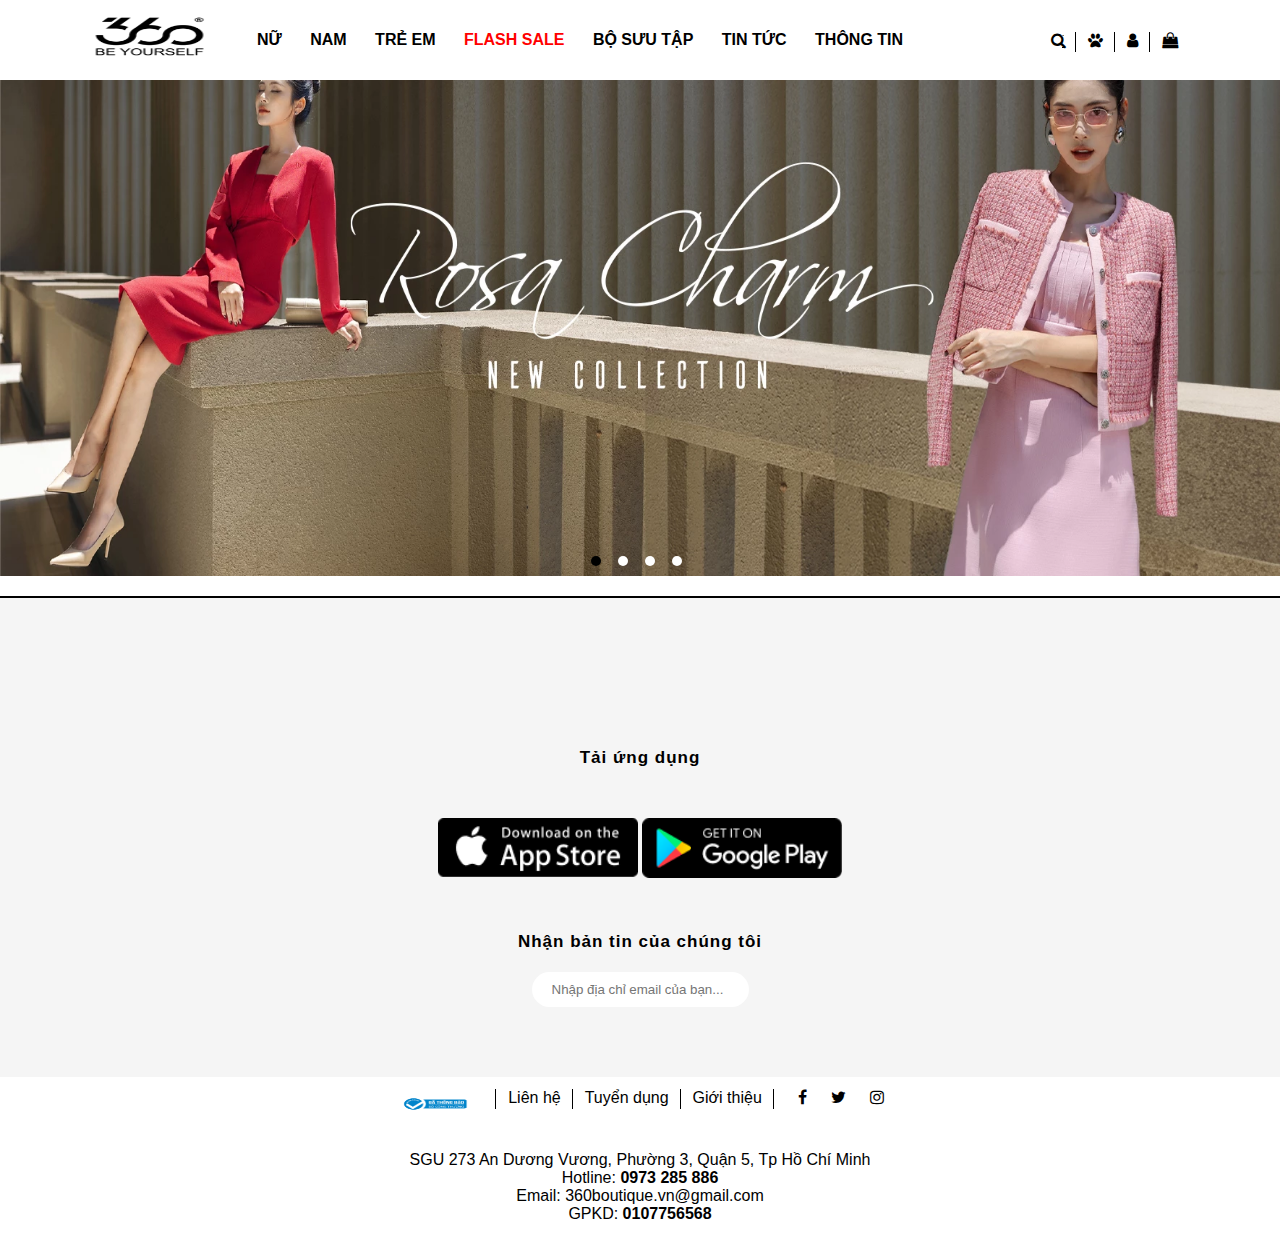
<file: index.html>
<!DOCTYPE html>
<html lang="en">
  <head>
    <meta charset="UTF-8" />
    <meta name="viewport" content="width=device-width, initial-scale=1.0" />
    <link
      rel="stylesheet"
      href="https://maxcdn.bootstrapcdn.com/font-awesome/4.7.0/css/font-awesome.min.css"
    />
    <link rel="stylesheet" href="./css/style.css" />
    <script type="module" src="./js/script.js"></script>
    <title>360 Boutique</title>
  </head>
  <body>
    <header>
      <div class="logo">
        <img src="img/logo.png" alt="logo" />
      </div>

      <div class="menu">
        <li class="list-item">
          <a href="">NỮ</a>
          <ul class="sub-menu">
            <li class="sub-list-item">
              <a href="./cartegory.html">Hàng mới về</a>
            </li>
            <li class="sub-list-item"><a href="">Colection</a></li>
            <li class="sub-list-item">
              <a href="">Áo</a>
              <ul>
                <li><a href="">Áo sơ mi</a></li>
                <li><a href="">Áo thun</a></li>
                <li><a href="">Áo vest</a></li>
                <li><a href="">Áo khoác</a></li>
                <li><a href="">Áo len</a></li>
              </ul>
            </li>
            <li class="sub-list-item">
              <a href="">Quần</a>
              <ul>
                <li><a href="">Quần Jean</a></li>
                <li><a href="">Quần dài</a></li>
                <li><a href="">Quần lửng</a></li>
              </ul>
            </li>
            <li class="sub-list-item">
              <a href="">Váy</a>
              <ul>
                <li><a href="">Váy dài</a></li>
                <li><a href="">Váy ngắn</a></li>
                <li><a href="">Váy suông</a></li>
              </ul>
            </li>
          </ul>
        </li>
        <li class="list-item"><a href="">NAM</a></li>
        <li class="list-item"><a href="">TRẺ EM</a></li>
        <li class="list-item"><a href="" style="color: red">FLASH SALE</a></li>
        <li class="list-item"><a href="">BỘ SƯU TẬP</a></li>
        <li class="list-item"><a href="">TIN TỨC</a></li>
        <li class="list-item"><a href="">THÔNG TIN</a></li>
      </div>

      <div class="others">
        <li>
          <input placeholder="Tìm Kiếm" type="text" /><i
            class="fa fa-search"
          ></i>
        </li>
        <li><i class="fa fa-paw"></i></li>
        <li><i class="fa fa-user"></i></li>
        <li><i class="fa fa-shopping-bag"></i></li>
      </div>
    </header>
    <section id="slider">
      <div class="aspect-ratio-169">
        <img src="img/slide-update-1.jpg" alt="" />
        <img src="img/slide-update-2.jpg" alt="" />
        <img src="img/slide-update-3.jpg" alt="" />
        <img src="img/slide-update-4.jpg" alt="" />
      </div>
      <div class="dot-container">
        <span class="dot active" onclick="currentSlide(1)"></span>
        <span class="dot" onclick="currentSlide(2)"></span>
        <span class="dot" onclick="currentSlide(3)"></span>
        <span class="dot" onclick="currentSlide(4)"></span>
      </div>
    </section>
    <!-- -------------------------------------- -->
    <section class="app-container">
      <p>Tải ứng dụng</p>
      <div class="app-google">
        <img src="img/appstore.png" alt="" />
        <img src="img/googleplay.png" alt="" />
      </div>
      <p>Nhận bản tin của chúng tôi</p>
      <input type="text" placeholder="Nhập địa chỉ email của bạn..." />
    </section>
    <!-- ----------------------footer-------------- -->
    <div class="footer-top">
      <li>
        <a href=""><img src="img/Logo-thong-bao-mau-xanh.png" alt="" /></a>
      </li>
      <li><a href="">Liên hệ</a></li>
      <li><a href="">Tuyển dụng</a></li>
      <li><a href="">Giới thiệu</a></li>
      <li>
        <i class="fa fa-facebook" aria-hidden="true"></i>
        <i class="fa fa-twitter" aria-hidden="true"></i>
        <i class="fa fa-instagram" aria-hidden="true"></i>
      </li>
    </div>
    <div class="footer-center">
      <p>
        SGU 273 An Dương Vương, Phường 3, Quận 5, Tp Hồ Chí Minh<br />
        Hotline: <b>0973 285 886 </b> <br />
        Email: 360boutique.vn@gmail.com <br />
        GPKD: <b>0107756568 </b>
      </p>
    </div>
  </body>
</html>
</file>
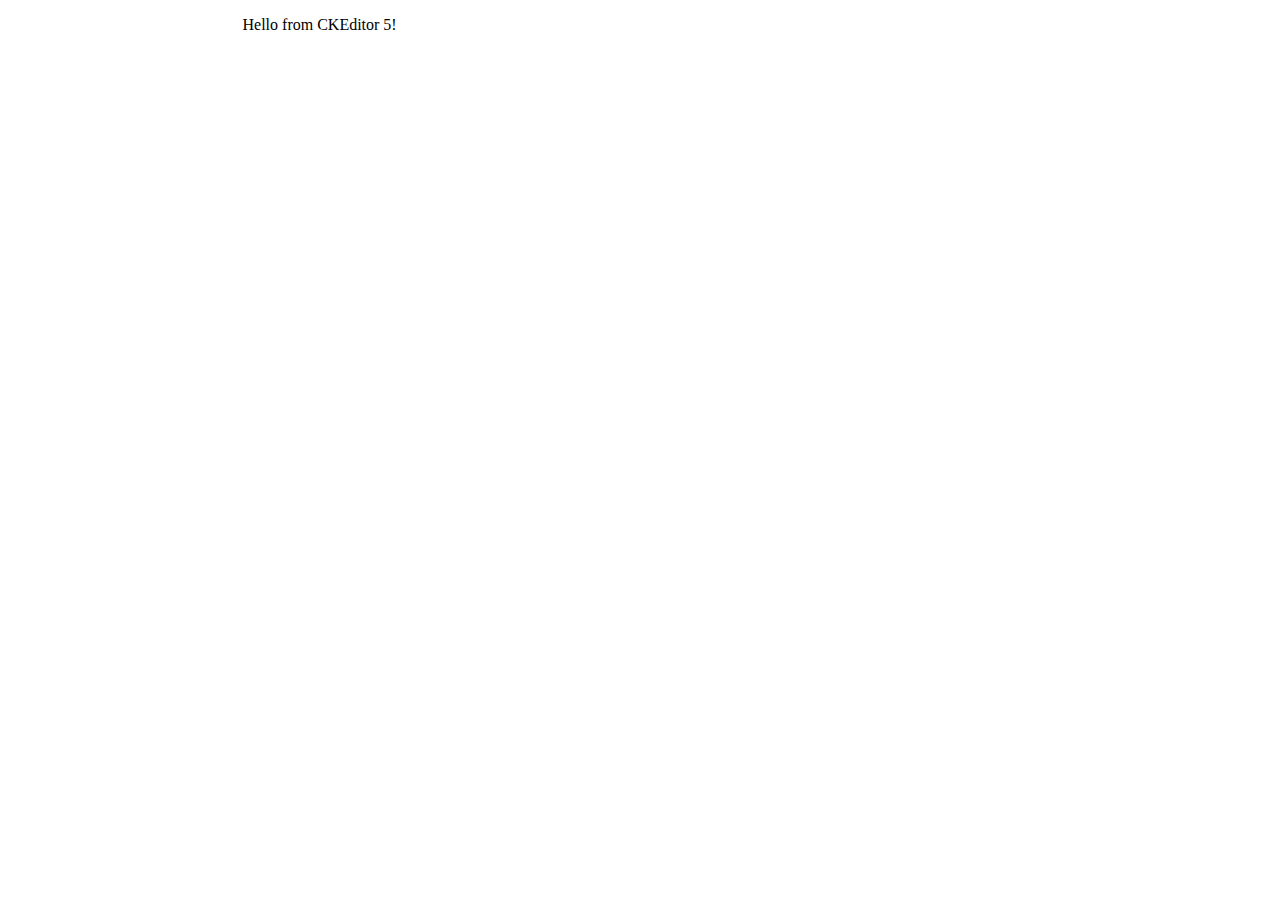
<file: test.html>
<!DOCTYPE html>
<html lang="en">
  <head>
    <meta charset="UTF-8" />
    <meta name="viewport" content="width=device-width, initial-scale=1.0" />
    <title>CKEditor 5 - Quick start CDN</title>
    <link
      rel="stylesheet"
      href="https://cdn.ckeditor.com/ckeditor5/43.1.1/ckeditor5.css"
    />
    <style>
      .main-container {
        width: 795px;
        margin-left: auto;
        margin-right: auto;
      }
    </style>
  </head>
  <body>
    <div class="main-container">
      <div id="editor">
        <p>Hello from CKEditor 5!</p>
      </div>
    </div>
    <script type="importmap">
      {
        "imports": {
          "ckeditor5": "https://cdn.ckeditor.com/ckeditor5/43.1.1/ckeditor5.js",
          "ckeditor5/": "https://cdn.ckeditor.com/ckeditor5/43.1.1/"
        }
      }
    </script>
    <script type="module">
      import {
        ClassicEditor,
        Essentials,
        Paragraph,
        Bold,
        Italic,
        Font,
      } from "ckeditor5";
      ClassicEditor.create(document.querySelector("#editor"), {
        plugins: [Essentials, Paragraph, Bold, Italic, Font],
        toolbar: [
          "undo",
          "redo",
          "|",
          "bold",
          "italic",
          "|",
          "fontSize",
          "fontFamily",
          "fontColor",
          "fontBackgroundColor",
        ],
      })
        .then((editor) => {
          window.editor = editor;
        })
        .catch((error) => {
          console.error(error);
        });
    </script>
    <!-- A friendly reminder to run on a server, remove this during the integration. -->
    <script>
      window.onload = function () {
        if (window.location.protocol === "file:") {
          alert(
            "This sample requires an HTTP server. Please serve this file with a web server."
          );
        }
      };
    </script>
  </body>
</html>
</file>
<file: css/style.css>
* {
  margin: 0;
  padding: 0;
  box-sizing: border-box;
  font-family: Arial, Helvetica, sans-serif;
}
:root {
  --primary-color: #000;
  --secondary-color: #fff;
  --border-color: #000;
  --background-color: #f5f5f5;
  --text-color: #000;
  --text-color-light: #000;
  --text-color-dark: #000;
  --text-color-lighter: #000;
  --main-text-font: Verdana, Geneva, Tahoma, sans-serif;
}
header {
  display: flex;
  justify-content: space-between;
  padding: 12px 40px;
  background-color: #fff;
  align-items: center;
  height: 80px;
  position: fixed;
  top: 0;
  left: 0;
  z-index: 1;
  background: rgba(255, 255, 255, 0.3);
  width: 100%;
}
header:hover {
  background: rgba(255, 255, 255, 1);
}
li {
  list-style: none;
  /* display: inline-block; */
  display: flex;
}
a {
  text-decoration: none;
  color: #000;
}
.space-bewteen {
  display: flex;
  justify-content: space-between;
  align-items: center;
}
.container {
  max-width: 1430px;
  margin: auto;
}
.row {
  display: flex;
  flex-wrap: wrap;
  flex-direction: row;
}

.logo {
  width: 10%;
  padding: 12px 50px;
}
.logo img {
  width: 120px;
  height: 50px;
  cursor: pointer;
}
.memu {
  width: 70%;
  padding: 0 12px;
}
.menu > li {
  display: inline-block;
  padding: 12px;
  position: relative;
}
.menu > li:hover .sub-menu {
  visibility: visible;
  top: 62px;
}
.sub-menu {
  position: absolute;
  width: 150px;
  border: 1px solid #000;
  padding: 10px 0px 20px;
  visibility: hidden;
  top: 60px;
  transition: all 0.3s ease;
  z-index: 1;
  background: #fff;
}
.sub-menu > li {
  padding: 5px 0px;
}
.sub-menu > li > a {
  display: block;
  padding: 5px 10px;
  font-weight: bold;
}
.menu > li > a {
  color: #000;
  font-weight: bold;
  display: block;
  line-height: 20px;
}
.others {
  width: 20%;
  display: flex;
  padding: 12px 50px;
}
.others > li {
  padding: 0 12px;
  position: relative;
}
.others > li::after {
  content: "";
  position: absolute;
  width: 1px;
  height: 20px;
  background-color: #000;
  right: 0;
  /* top: 50%;
    transform: translateY(-50%); */
}
.others > li:last-child::after {
  display: none;
}
.others > li:first-child {
  position: relative;
}
.others > li:first-child input {
  width: 100%;
  border: none;
  border-bottom: 1px solid #000;
  background: transparent;
  outline: none;
}
.others > li:first-child i {
  position: absolute;
  right: 10px;
  top: 50%;
  transform: translateY(-50%);
}
#slider {
  width: 100%;
  /* height:800px; */
  overflow: hidden;
  position: relative;
}
.aspect-ratio-169 {
  display: block;
  position: relative;
  padding-top: 45%;
  transition: all 0.5s ease;
}

.aspect-ratio-169 img {
  display: block;
  position: absolute;
  width: 100%;
  height: 100%;
  top: 0;
  left: 0;
}
#slider {
  position: relative;
  padding-bottom: 20px;
  border-bottom: 2px solid #000;
}
.dot-container {
  position: absolute;
  height: 30px;
  bottom: 10px;
  left: 50%;
  transform: translateX(-50%);
  display: flex;
  text-align: center;
  justify-content: center;
}
.dot {
  width: 10px;
  height: 10px;
  border-radius: 50%;
  background-color: #fff;
  margin: 0 5px;
  cursor: pointer;
  margin-right: 12px;
}
.dot.active {
  background-color: #000;
}
/* -------------------------------------------------------- */
.app-container {
  text-align: center;
  align-items: center;
  background-color: #f5f5f5;
  padding: 150px 0 50px 0;
}
.app-google {
  margin: 50px;
}
.app-google img {
  width: 200px;
  height: 60px;
  align-items: center;
}
.app-container p {
  line-height: 20px;
  letter-spacing: 1px;
  font-size: 17px;
  color: #000;
  font-weight: bold;
}
.app-container input {
  padding: 10px 20px;
  border: none;
  border-radius: 20px;
  margin: 20px 0;
}

/*<!-- ----------------------footer------------- -->  */

.footer-top {
  display: flex;
  justify-content: center;
  text-align: center;
  margin-bottom: 20px;
  height: 50px;
  margin: 12px 20px;
}
.footer-top img {
  width: 100px;
  height: 30px;
  align-items: center;
}
.footer-top li {
  padding: 0 12px;
  position: relative;
}
.footer-top li::after {
  content: "";
  position: absolute;
  width: 1px;
  height: 20px;
  background-color: #000;
  right: 0;
  /* top: 50%;
    transform: translateY(-50%); */
}
.footer-top li:last-child::after {
  display: none;
}
.footer-top li i {
  /* position: absolute; */
  cursor: pointer;
  right: 10px;
  display: inline-block;
  margin: 0 12px;
  /* top: 50%;
    transform: translateY(-50%); */
}
.footer-center {
  display: flex;
  justify-content: center;
  text-align: center;
  margin-bottom: 20px;
  height: 70px;
  margin: 12px 50px;
}
/* ---------------cartegory ---------------*/
.cartegory {
  padding: 150px 0px 50px 0px;
  width: 100%;
  border-bottom: 2px solid #000;
}
.cartegory-top {
  margin-bottom: 50px;
  display: flex;
}
.cartegory-top p {
  font-family: Verdana, Geneva, Tahoma, sans-serif;
  margin: 0 12px;
  font-size: 12px;
  display: flex;
}
.cartegory-left {
  width: 20%;
  padding: 0 12px;
  display: flex;
}

.cartegory-right {
  width: 80%;
}
.cartegory-right-top-item:first-child {
  flex: 2;
  font-size: 16px;
  font-family: var(--main-text-font);
  font-weight: bold;
}
.cartegory-right-top-item {
  flex: 1;
  padding: 0 12px;
}
.cartegory-right-top-item button {
  width: 100%;
  padding: 10px 20px;
  display: flex;
  background-color: #ffff;
  border: 1px solid #000;
  border-radius: 8px;
  justify-content: space-between;
  cursor: pointer;
}
.cartegory-right-top-item select {
  width: 100%;
  padding: 10px 20px;
  display: flex;
  background-color: #ffff;
  border: 1px solid #000;
  border-radius: 8px;
  justify-content: space-between;
  cursor: pointer;
}
.cartegory-right-content {
  margin-top: 20px;
  justify-content: space-between;
  display: flex;
}
.cartegory-right-content-item {
  width: calc(24% - 12px);
  padding: 12px 0px;
  /* margin-bottom: 20px; */
  /* border: 1px solid #000; */
  border-radius: 5px;
  cursor: pointer;
  text-align: center;
}
.cartegory-right-content-item h1 {
  font-size: 15px;
  font-family: var(--main-text-font);
  font-weight: bold;
}
.cartegory-right-content-item img {
  width: 100%;
}
.cartegory-right-content-item p {
  font-size: 10px;
  font-family: var(--main-text-font);
  font-weight: bold;
}
.cartegory-right-bottom {
  display: flex;
  justify-content: space-between;
  margin-top: 20px;
  width: 100%;
}
.cartegory-right-bottom p {
  font-size: 12px;
  font-family: var(--main-text-font);
  /* font-weight: bold; */
}
.cartegory-left-li {
  padding: 12px 0px;
  font-size: 12px;
  font-family: var(--main-text-font);
  font-weight: bold;
  cursor: pointer;
  display: grid;
}
.cartegory-left ul li {
  padding: 10px 0px;
}
.cartegory-left ul li > a {
  color: #000;
  font-size: 16px;
  font-weight: var(--main-text-font);
}
.cartegory-left ul li ul li {
  padding-left: 10px;
}
.cartegory-left-li ul {
  display: none;
}
.cartegory-left-li.block ul {
  display: block;
}
.cartegory-left ul li ul li > a {
  color: #000;
  font-size: 12px;
  font-weight: var(--main-text-font);
}

/* ------------------product----------------- */

.product {
  padding: 150px 0px 50px 0px;
  width: 100%;
  border-bottom: 2px solid #000;
}
.product-top {
  margin-bottom: 50px;
  display: flex;
}
.product-top p {
  font-family: Verdana, Geneva, Tahoma, sans-serif;
  margin: 0 12px;
  font-size: 12px;
  display: flex;
}
.product-content-left {
  width: 50%;
  padding: 0 12px;
}
.product-content-right {
  width: 50%;
  padding: 0 12px;
}
.product-content-left-big-img {
  width: 80%;
  padding-right: 20px;
}
.product-content-left-big-img img {
  width: 100%;
  cursor: pointer;
}
.product-content-left-small-img {
  display: grid;
  justify-content: space-between;
  /* margin-top: 20px; */
  width: 20%;
  display: block;
}
.product-content-left-small-img img {
  width: 100%;
  margin-bottom: 10px;
  cursor: pointer;
}
.product-content-right-product-name h1 {
  font-size: 16px;
  font-family: var(--main-text-font);
  font-weight: bold;
}
.product-content-right-product-name p {
  font-size: 12px;
  font-family: var(--main-text-font);
  color: #cccccc;
}
.product-content-right-product-price {
  margin-top: 12px;
  font-size: 20px;
  font-weight: bold;
  font-family: var(--main-text-font);
}
.product-content-right-product-color {
  margin-top: 12px;
}

.product-content-right-product-color img {
  width: 25px;
  height: 25px;
  margin-right: 10px;
  border-radius: 50%;
}
.product-content-right-product-size {
  margin-top: 6px;
}
.product-content-right-product-size-list {
  margin: 6px 0px;
}
.product-content-right-product-size span {
  padding: 3px 6px;
  border: 1px solid #000;
  border-radius: 5px;
  margin-right: 10px;
  cursor: pointer;
  display: inline-block;
  font-size: 12px;
}
.product-content-right-product-quantity {
  display: flex;
  margin-bottom: 20px;
}
.product-content-right-product-quantity input {
  width: 35px;

  border: 1px solid #000;
  border-radius: 5px;
  /* margin-right: 10px; */
}

.product-content-right-product-button button {
  display: block;
  width: 150px;
  height: 40px;
  background-color: #fff;
  border: 1px solid #000;
  border-radius: 8px;
  cursor: pointer;
  margin: 20px 0 12px;
  transition: all 0.5s ease;
}
.product-content-right-product-button button:first-child {
  display: flex;
  justify-content: space-evenly;
  padding: 10px 20px;
  align-items: center;
}
.product-content-right-product-button button:first-child i {
  font-size: 20px;
}
.product-content-right-product-button button:hover {
  background-color: #000;
  color: #fff;
}
.product-content-right-product-icon {
  display: flex;

  margin-top: 20px;
}
.product-content-right-product-icon-item {
  cursor: pointer;
  display: flex;
  margin-right: 12px;
}
.product-content-right-product-icon-item i {
  font-size: 16px;
  margin-right: 5px;
}
.product-content-right-bottom1 {
  margin-top: 20px;
  display: flex;
  justify-content: space-between;
  border: 1px solid #dddddd;
  position: relative;
}
.product-content-right-bottom-top {
  position: absolute;
  width: 30px;
  height: 30px;
  border: 1px solid #dddddd;
  display: flex;
  justify-content: center;
  align-items: center;
  background-color: #fff;
  top: -15px;
  left: 50%;
  border-radius: 50%;
  transform: translateX(-50%);
  cursor: pointer;
}
.product-content-right-bottom-content p {
  padding: 12px;
  font-family: var(--main-text-font);
}
.product-content-right-bottom-content-title {
  padding: 12px;
  font-size: 16px;
  font-family: var(--main-text-font);
  font-weight: bold;
  justify-content: space-evenly;
  border-bottom: 1px solid #dddddd;
}
.product-content-right-bottom-content-title-item {
  font-size: 12px;
  font-family: var(--main-text-font);
  color: #cccccc;
  padding: 6px;
  text-align: center;
  border-bottom: 1px solid #dddddd;
}

.product-content-right-bottom-content-title-item.active {
  color: #000;
  border-bottom: 2px solid #000000;
}
.activeB {
  display: none;
}

/* ------------------product related----------------- */
.product-related {
  padding: 150px 0px 50px 0px;
}
.product-related-content {
  justify-content: space-evenly;
  display: flex;
  padding: 12px 0px;
  width: 100%;
}
.product-related-title {
  margin-bottom: 20px;
  display: flex;
  padding: 12px 6px;
}
.product-related-title p {
  font-size: 14px;
  font-family: var(--main-text-font);
  font-weight: bold;
}
.product-related-content-item {
  width: calc(20% - 12px);
  padding: 0px 6px;
  margin-bottom: 20px;
  border-radius: 5px;
  cursor: pointer;
  text-align: center;
}
.product-related-content-item h1 {
  font-size: 15px;
  font-family: var(--main-text-font);
  font-weight: bold;
}
.product-related-content-item img {
  width: 100%;
}
.product-related-content-item p {
  font-size: 12px;
  font-family: var(--main-text-font);
  font-weight: bold;
}

/* ------------------CART----------------- */
.cart {
  padding: 150px 0px 50px 0px;
  width: 100%;
  border-bottom: 2px solid #000;
}
.cart-top-wrap {
  display: flex;
  justify-content: center;
  align-items: center;
}
.cart-top {
  height: 2px;
  width: 70%;
  background-color: #dddddd;
  display: flex;
  justify-content: space-between;
  align-items: center;
  margin: 50px 0 100px;
}
.cart-top-item {
  display: flex;
  justify-content: center;
  align-items: center;
  width: 40px;
  height: 40px;
  border: 1px solid #dddddd;
  border-radius: 50%;
  background-color: #fff;
}
.cart-top-item i {
  color: #dddddd;
}
.cart-top-cart {
  border: 1px solid #37c5f0;
}
.cart-top-cart i {
  color: #37c5f0;
}
.cart-content-left {
  flex: 2;
  padding: 0 12px;
}
.cart-content-left table {
  width: 100%;
  border-collapse: collapse;
}
.cart-content-left table th {
  padding: 12px;
  border-bottom: 1px solid #dddddd;
  font-family: var(--main-text-font);
  font-size: 12px;
  text-transform: uppercase;
  color: #333333;
  border-collapse: collapse;
}
.cart-content-left table p {
  font-family: var(--main-text-font);
  font-size: 12px;
  color: #333333;
}
.cart-content-left table input {
  width: 35px;
  border: 1px solid #000;
  border-radius: 5px;
}
/* .cart-content-left table span {
  display: block;
  font-family: var(--main-text-font);
  font-size: 12px;

  width: 20px;
  height: 20px;
  border: 1px solid #dddddd;
  text-align: center;
  border-radius: 50%;
  cursor: pointer;
} */

.cart-content-left td:first-child img {
  width: 100px;
}
.cart-content-left td:nth-child(3) img {
  width: 30px;
}
.cart-content-left table td {
  padding: 20px 0px;
  border-bottom: 1px solid #dddddd;
  font-family: var(--main-text-font);
  font-size: 12px;
  color: #333333;
  text-align: center;
  align-items: center;
  justify-content: center;
}
.cart-content-left table td span {
  display: block;
  font-family: var(--main-text-font);
  font-size: 20px;

  color: #333333;
  text-align: center;
  align-items: center;
  justify-content: center;
  cursor: pointer;
}
.cart-content-right {
  flex: 1;
  padding: 0 12px;

  border-left: 1px solid #dddddd;
}
.cart-content-right table {
  width: 100%;
  border-collapse: collapse;
}
.cart-content-right table th {
  padding: 12px;
  border-bottom: 1px solid #dddddd;
  font-family: var(--main-text-font);
  font-size: 12px;
  text-transform: uppercase;
  color: #333333;
  border-collapse: collapse;
}
.cart-content-right table p {
  font-family: var(--main-text-font);
  font-size: 12px;
  color: #333333;
}
.cart-content-right table td {
  padding: 20px 0px;
  border-bottom: 1px solid #dddddd;
  font-family: var(--main-text-font);
  font-size: 12px;
  color: #333333;
  text-align: center;
  align-items: center;
  justify-content: center;
}
.cart-center-right-text {
  display: grid;
  justify-content: space-between;
  margin-top: 20px;
}
.cart-center-right-text p {
  font-family: var(--main-text-font);
  font-size: 12px;
  color: #333333;
}
.cart-center-right-text span {
  font-family: var(--main-text-font);
  font-size: 12px;
  color: #333333;
}
.cart-center-right-button {
  display: flex;
  justify-content: space-between;
  margin-top: 20px;
}
.cart-center-right-button button {
  display: block;
  width: 100%;
  height: 40px;
  background-color: #fff;
  border: 1px solid #000;
  border-radius: 8px;
  cursor: pointer;
  margin: 20px 12px 12px;
  transition: all 0.5s ease;
}
.cart-center-right-button button:first-child {
  display: flex;
  justify-content: space-evenly;
  padding: 10px 20px;
  align-items: center;
}
.cart-center-right-button button:last-child {
  display: flex;
  justify-content: space-evenly;
  padding: 10px 20px;
  align-items: center;
  background-color: #000000;
  border: 1px solid #ffffff;
  color: #dddddd;
}

.cart-center-right-button button:first-child:hover {
  background-color: #000;
  color: #fff;
}
.cart-center-right-button button:last-child:hover {
  background-color: #fff;
  color: #000;
  border: 1px solid #000;
}
.cart-center-right-dangnhap {
  display: grid;
  justify-content: space-between;
  margin-top: 20px;
  font-family: var(--main-text-font);
  padding: 4px 0px;
}
.cart-center-right-dangnhap p {
  font-size: 14px;
  color: #333333;
}
/* ------------------DELIVERY----------------- */
.delivery {
  padding: 150px 0px 50px 0px;
  width: 100%;
  border-bottom: 2px solid #000;
}

.delivery-top-wrap {
  display: flex;
  justify-content: center;
  align-items: center;
}
.delivery-top {
  height: 2px;
  width: 70%;
  background-color: #dddddd;
  display: flex;
  justify-content: space-between;
  align-items: center;
  margin: 50px 0 100px;
}
.delivery-top-item {
  display: flex;
  justify-content: center;
  align-items: center;
  width: 40px;
  height: 40px;
  border: 1px solid #dddddd;
  border-radius: 50%;
  background-color: #fff;
}
.delivery-top-item i {
  color: #dddddd;
}
.delivery-top-address {
  border: 1px solid #37c5f0;
}
.delivery-top-address i {
  color: #37c5f0;
}

.delivery-container-left {
  width: 60%;
  padding: 0 12px;
}
.delivery-container-left p {
  font-family: var(--main-text-font);
  font-size: 12px;
  color: #333333;
}
.delivery-container-left > p {
  font-size: 12px;
  font-weight: bold;
}
.delivery-container-left label {
  font-family: var(--main-text-font);
  font-size: 12px;
  color: #333333;
}
.delivery-container-left-dangnhap {
  display: flex;
  justify-content: left;

  font-family: var(--main-text-font);
  padding: 4px 8px;
}
.delivery-container-left-dangnhap i {
  font-size: 14px;
  margin-right: 10px;
}
.delivery-container-left-khachle {
  display: flex;
  justify-content: left;

  font-family: var(--main-text-font);
  padding: 4px 0px;
}
.delivery-container-left-khachle input {
  font-size: 12px;
  margin: 0px 10px;
}
.delivery-container-left-dangky {
  display: flex;
  justify-content: left;

  font-family: var(--main-text-font);
  padding: 4px 0px;
  margin-bottom: 30px;
}
.delivery-container-left-dangky input {
  font-size: 12px;
  margin: 0px 10px;
}
.delivery-container-left-input-top {
  justify-content: space-between;
  margin-bottom: 20px;
}
.delivery-container-left-input-top-item {
  width: calc(50% - 12px);
  padding: 0 12px;
}
.delivery-container-left-input-top-item label {
  font-family: var(--main-text-font);
  font-size: 14px;
  color: #333333;
}
.delivery-container-left-input-top-item input {
  width: 100%;
  height: 35px;
  padding: 10px 20px;
  border: 1px solid #dddddd;
  border-radius: 8px;
  margin: 4px 0;
}
/* .delivery-container-left-input-top-item select {
  width: 100%;
  height: 35px;
  padding: 10px 20px;
  border: 1px solid #dddddd;
  border-radius: 8px;
  margin: 4px 0;
} */
.delivery-container-left-input-bottom {
  margin-top: 20px;
}
.delivery-container-left-input-bottom-item {
  padding: 0 12px;
}
.delivery-container-left-input-bottom-item label {
  font-family: var(--main-text-font);
  font-size: 14px;
  color: #333333;
}
.delivery-container-left-input-bottom-item input {
  width: 100%;
  height: 35px;
  padding: 10px 20px;
  border: 1px solid #dddddd;
  border-radius: 8px;
  margin: 4px 0;
}
/* .delivery-container-left-input-bottom-item select {
  width: 100%;
  height: 35px;
  padding: 10px 20px;
  border: 1px solid #dddddd;
  border-radius: 8px;
  margin: 4px 0;
} */
.delivery-container-left-input-button {
  display: flex;
  justify-content: space-between;
  margin-top: 20px;
  align-items: center;
}
.delivery-container-left-input-button p {
  display: inline-block;
  font-size: 12px;
  color: red;
}
.delivery-container-left-input-button button {
  display: inline-block;
  font-size: 12px;
  color: #dddddd;
}
.delivery-container-left-input-button span {
  font-family: var(--main-text-font);
  font-size: 12px;
  /* color: #333333; */
  padding-left: 12px;
}
.delivery-container-left-input-button button {
  display: block;
  height: 40px;
  background-color: #000;
  border: 1px solid #000;
  border-radius: 8px;
  cursor: pointer;
  margin: 20px 12px 12px;
  transition: all 0.5s ease;
  padding: 0 12px;
}

.delivery-container-left-input-button button:hover {
  background-color: #fff;
  color: #000;
}

.delivery-container-right {
  width: 40%;
  padding: 0 12px;
  border-left: 1px solid #dddddd;
}
.delivery-container-right table {
  width: 100%;
  border-collapse: collapse;
}
.delivery-container-right table th {
  padding: 12px;
  border-bottom: 1px solid #dddddd;
  font-family: var(--main-text-font);
  font-size: 12px;
  text-transform: uppercase;
  color: #333333;
  border-collapse: collapse;
}
.delivery-container-right table p {
  font-family: var(--main-text-font);
  font-size: 12px;
  color: #333333;
}
.delivery-container-right table td {
  padding: 20px 0px;
  border-bottom: 1px solid #dddddd;
  font-family: var(--main-text-font);
  font-size: 12px;
  color: #333333;
  text-align: center;
  align-items: center;
  justify-content: center;
}

/* ------------------PAYMENT----------------- */
.payment {
  padding: 150px 0px 50px 0px;
  width: 100%;
  border-bottom: 2px solid #000;
}
.payment-top-wrap {
  display: flex;
  justify-content: center;
  align-items: center;
}
.payment-top {
  height: 2px;
  width: 70%;
  background-color: #dddddd;
  display: flex;
  justify-content: space-between;
  align-items: center;
  margin: 50px 0 100px;
}
.payment-top-item {
  display: flex;
  justify-content: center;
  align-items: center;
  width: 40px;
  height: 40px;
  border: 1px solid #dddddd;
  border-radius: 50%;
  background-color: #fff;
}
.payment-top-item i {
  color: #dddddd;
}
.payment-top-payment {
  border: 1px solid #37c5f0;
}
.payment-top-payment i {
  color: #37c5f0;
}

.payment-content-left {
  width: 60%;
  padding: 0 12px;
}
.payment-content-left-method-delivery {
  display: grid;
  justify-content: space-between;
  margin-top: 20px;
  padding: 12px 0px;
}
.payment-content-left-method-delivery p {
  font-family: var(--main-text-font);
  font-size: 16px;
  color: #333333;
  margin-bottom: 6px;
}
.payment-content-left-method-delivery label {
  font-family: var(--main-text-font);
  font-size: 14px;
  color: #333333;
}
.payment-content-left-method-payment {
  display: grid;
  justify-content: space-between;
  margin-top: 20px;
  padding: 12px 0px;
}
.payment-content-left-method-payment p {
  font-family: var(--main-text-font);
  font-size: 16px;
  color: #333333;
  margin-bottom: 6px;
}
.payment-content-left-method-payment label {
  font-family: var(--main-text-font);
  font-size: 14px;
  color: #333333;
}
.payment-content-left-method-payment span {
  font-family: var(--main-text-font);
  font-size: 12px;
  color: #a19e9e;
  padding-left: 26px;
}
.payment-content-left-method-payment p:nth-child(2) {
  font-size: 14px;
}
.payment-content-left-method-payment-item {
  padding: 12px 0px;
}
.payment-content-left-method-payment-item img {
  width: 100px;
  cursor: pointer;
  padding: 0px 12px;
}
.payment-content-left-method-payment-item input {
  margin-right: 10px;
}
.payment-content-right {
  width: 40%;
  padding: 0 12px;
  border-left: 1px solid #dddddd;
}
.payment-content-right-top {
  display: grid;
  justify-content: space-between;
  margin-top: 20px;
  padding: 12px 0px;
}
.payment-content-right-top p {
  font-family: var(--main-text-font);
  font-size: 16px;
  color: #333333;
  margin-bottom: 6px;
  text-align: center;
}
.payment-content-right-top table {
  width: 100%;
  border-collapse: collapse;
}
.payment-content-right-top table th {
  padding: 12px;
  border-bottom: 1px solid #dddddd;
  font-family: var(--main-text-font);
  font-size: 12px;
  text-transform: uppercase;
  color: #333333;
  border-collapse: collapse;
  font-weight: normal;
}

.payment-content-right-top table td {
  padding: 20px 0px;
  border-bottom: 1px solid #dddddd;
  font-family: var(--main-text-font);
  font-size: 12px;
  color: #333333;
  text-align: center;
  align-items: center;
  justify-content: center;
}
.payment-content-right-bottom {
  display: grid;
  justify-content: space-between;

  padding: 12px 0px;
}
.payment-content-right-bottom p {
  font-family: var(--main-text-font);
  font-size: 16px;
  color: #333333;
  margin-bottom: 6px;
}
.payment-content-right-bottom input {
  width: 70%;
  height: 35px;
  padding: 10px 20px;
  border: 1px solid #dddddd;
  border-radius: 8px;
  margin: 4px 0;
}
.payment-content-right-bottom-button {
  display: flex;
  justify-content: space-between;
  margin-top: 12px;
  align-items: center;
}
.payment-content-right-bottom-button button {
  display: block;
  width: 50px;
  height: 32px;
  background-color: #fff;
  border: 1px solid #000;
  border-radius: 8px;
  cursor: pointer;
  margin: 12px 12px 12px;
  transition: all 0.5s ease;
}

.payment-content-right-bottom-button button:hover {
  background-color: #000;
  color: #fff;
}

.payment-content-right-bottom-button2 {
  display: flex;
  justify-content: space-between;
  margin-top: 12px;
  align-items: center;
}
.payment-content-right-bottom-button2 button {
  display: block;
  width: 100%;
  height: 40px;
  background-color: #000;
  border: 1px solid #000;
  color: #dddddd;
  border-radius: 8px;
  cursor: pointer;
  margin: 20px 12px 12px;
  transition: all 0.5s ease;
}
.payment-content-right-bottom-button2 button:hover {
  background-color: #fff;
  color: #000;
}
</file>
